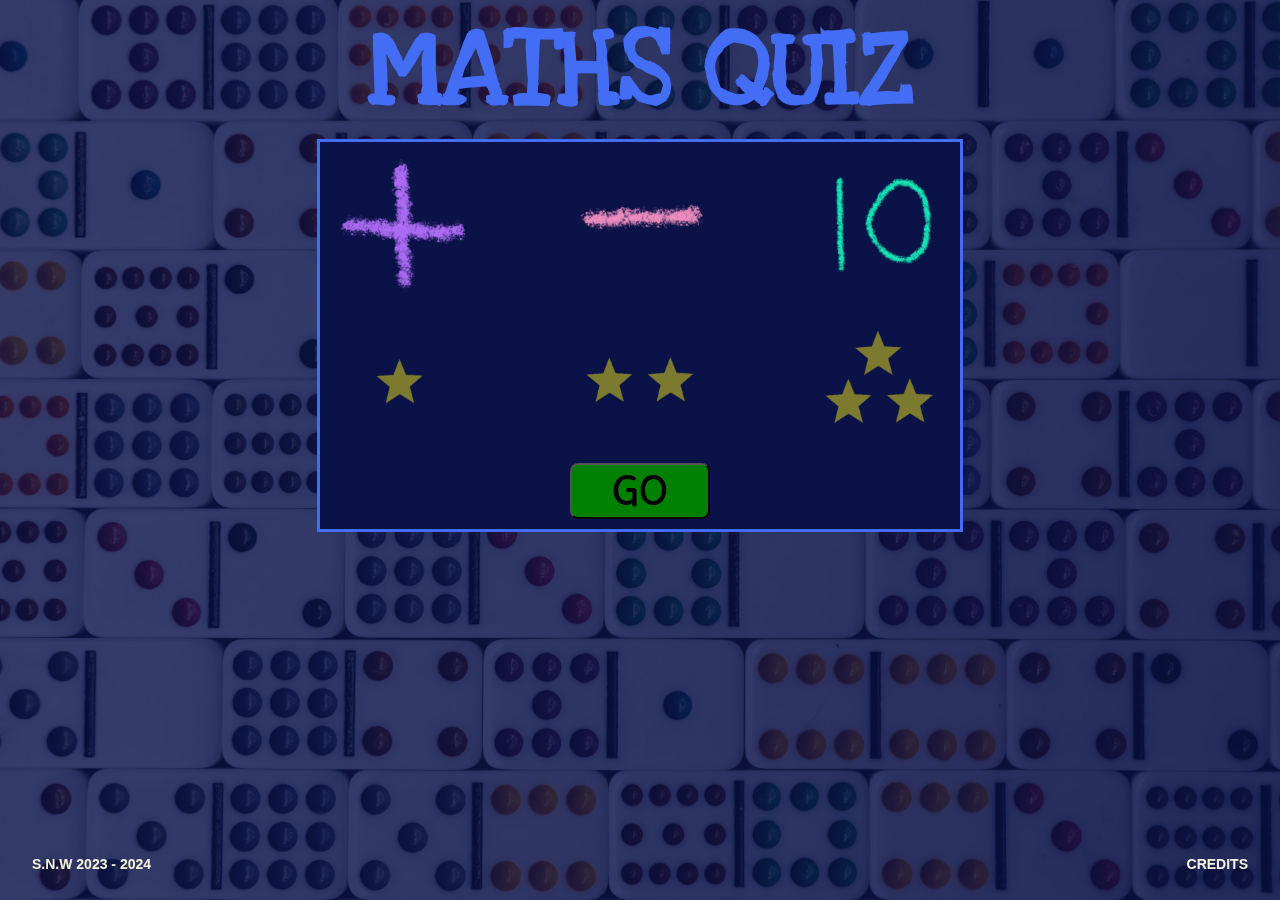
<file: index.html>
<!DOCTYPE html>
<html>
  <head>
    <title>Maths Quiz</title>
    <link href="./resources/css/style.css" rel="stylesheet" type="text/css">
  </head>
  <!-- Function called on load to have radios all unchecked by default -->
  <body onload="uncheckAll()">
    <header>
      <h1>MATHS QUIZ</h1>
    </header>
    <main>
      <!-- For game setup -->
      <div id="game-selector" class="popup">
        <!-- For game selection -->
        <div id="game-mode">
          <input type="radio" id="adding" name="game-mode" value="adding" aria-label="Addition mode" />
          <label for="adding"><img src="resources/images/plus.png" alt="plus" /></label>
          <input type="radio" id="subtracting" name="game-mode" value="subtracting" aria-label="Subtraction mode" />
          <label for="subtracting"><img src="resources/images/minus.png" alt="take away" /></label>
          <input type="radio" id="friends-of-ten" name="game-mode" value="friends-of-ten" aria-label="Friends of Ten mode" />
          <label for="friends-of-ten"><img src="resources/images/ten.png" alt="friends of ten" /></label>
        </div>
        <!-- For game difficulty -->
        <div id="difficulty-mode">
          <input type="radio" class="disabled" id="easy" name="difficulty" value="easy" aria-label="Easy Difficulty" />
          <label for="easy"><img src="resources/images/easy.png" alt="easy" /></label>
          <input type="radio" class="disabled" id="medium" name="difficulty" value="medium" aria-label="Medium Difficulty" />
          <label for="medium"><img src="resources/images/medium.png" alt="friends of ten" /></label>
          <input type="radio" class="disabled" id="hard" name="difficulty" value="hard" aria-label="Hard Difficulty" />
          <label for="hard"><img src="resources/images/hard.png" alt="friends of ten" /></label>
        </div>
        <!-- Begins game -->
        <button id="go-button">GO</button>
      </div>

      <!-- For results after a game -->
      <div id="results-container" class="popup" aria-label="Results">
        <div id="results-display">
          <div id="results"><!-- Results go here -->
            <div class="question"></div>
            <div class="question"></div>
            <div class="question"></div>
            <div class="question"></div>
            <div class="question"></div>
            <div class="question"></div>
            <div class="question"></div>
            <div class="question"></div>
            <div class="question"></div>
            <div class="question"></div>
          </div>
          <div id="score"><!-- Score goes here --></div>
          <!-- Returns to game selection panel -->
          <button id="ok-button">OK</button>
        </div>
      </div>

      <!-- Credits screen, initially hidden -->
      <div id="credits" class="popup" hidden>
        <p>Created By Simon Windsor 2023</p>
        <p>Sound Effects from <a href="https://pixabay.com/">Pixabay</a>
           with credit to <a href="https://pixabay.com/users/u_31vnwfmzt6-31480456/?utm_source=link-attribution&amp;utm_medium=referral&amp;utm_campaign=music&amp;utm_content=126627">u_31vnwfmzt6</a> and <a href="https://pixabay.com/users/universfield-28281460/?utm_source=link-attribution&amp;utm_medium=referral&amp;utm_campaign=music&amp;utm_content=142971">UNIVERSFIELD</a></p>

        <p>Images from <a href="https://pixabay.com/">Pixabay</a> and <a href="https://unsplash.com/">Unsplash</a> with credit to <a href="https://pixabay.com/users/billithecat-7996303/?utm_source=link-attribution&amp;utm_medium=referral&amp;utm_campaign=image&amp;utm_content=4008068">Nina Garman</a> and <a href="https://unsplash.com/@rocinante_11">Mick Haupt</a></p>

        <br><span id="close-credits">CLOSE</span>
      </div>

      <!-- For all the game controls and features -->
      <div id="game-container">
        <!-- Makes a number pad -->
        <div id="button-pad">
          <button class="number-btn" id="7" value="7">7</button>
          <button class="number-btn" id="8" value="8">8</button>
          <button class="number-btn" id="9" value="9">9</button>
          <button class="number-btn" id="4" value="4">4</button>
          <button class="number-btn" id="5" value="5">5</button>
          <button class="number-btn" id="6" value="6">6</button>
          <button class="number-btn" id="1" value="1">1</button>
          <button class="number-btn" id="2" value="2">2</button>
          <button class="number-btn" id="3" value="3">3</button>
          <button class="number-btn" id="0" value="0">0</button>
          <button id="clear">CLEAR</button>
          <button id="enter">ENTER</button>
        </div>
        <!-- For displaying maths problem and user input -->
        <div id="problem-and-input">
          <div id="problem-panel"><span id="problem" aria-label="Problem Panel"><!-- Where maths problem is displayed --></span></div>
          <div id="input-panel"><span id="input" aria-label="Answer Panel"><!-- Where number input is displayed --></span></div>
        </div>
        <!-- Displays progress through game. Colours each segment green per question -->
        <div id="progress-bar">
          <div class="progress-segment"></div>
          <div class="progress-segment"></div>
          <div class="progress-segment"></div>
          <div class="progress-segment"></div>
          <div class="progress-segment"></div>
          <div class="progress-segment"></div>
          <div class="progress-segment"></div>
          <div class="progress-segment"></div>
          <div class="progress-segment"></div>
          <div class="progress-segment"></div>
        </div>
        <!-- Leaves current game -->
        <button id="quit">GO BACK</button>
      </div>
    </main>
    <footer>
      <span>S.N.W 2023 - 2024</span><span id="open-credits" role="button">CREDITS</span>
    </footer>
    <script src="./resources/js/game.js"></script>
  </body>
</html>
</file>
<file: resources/css/style.css>
/* Import other style sheets */
@import "popups.css";
@import "game-controls.css";
@import "footer.css";

/* Fonts */
@font-face {
  font-family: sister;
  src: url(../fonts/Love_Ya_Like_A_Sister/LoveYaLikeASister-Regular.ttf);
}

@font-face {
  font-family: sniglet;
  src: url(../fonts/Sniglet/Sniglet-Regular.ttf);
}

/* Univeral Styles */
html {
  height: 100vh;
  font-size: 20px;
  font-family: Arial, sans-serif;
  color: #000000;
  background-image: url(../images/background.jpg);
  background-position: center;
  background-size: cover;
}

body {
  position: absolute;
  margin: 0;
  width: 100%;
  height: 100vh;
  background-color: rgba(10, 18, 71, 80%);
  background-size: cover;
}

h1 {
  color: #446DF6;
  margin: 0;
  text-align: center;
  font-family: sister, Helvetica, sans-serif;
  font-size: 8rem;
}

main {
  width: 100%;
}

button {
  border-radius: 0.6rem;
  cursor: pointer;
  font-family: sniglet, Arial, sans-serif;
  color: inherit;
  padding: 0;
  /* Disable text selection in buttons for touch devices */
  -webkit-user-select: none;
  -ms-user-select: none;
  user-select: none;
  /* Disable double-tap zoom for touch devices */
  touch-action: manipulation;
}

@media screen and (max-width: 1600px) {
  html {
    font-size: 16px;  
  }
}

@media screen and (max-width: 1400px) {
  html {
    font-size: 14px;  
  }
}

@media screen and (max-width: 1200px) {
  html {
    font-size: 12px;  
  }
}

@media screen and (max-width: 1000px) {
  html {
    font-size: 11px;  
  }
}

@media screen and (max-width: 900px) {
  html {
    font-size: 10px;  
  }
}

@media screen and (max-width: 800px) {
  html {
    font-size: 9px;  
  }
}

@media screen and (max-width: 700px) {
  html {
    font-size: 8px;  
  }
}

@media screen and (max-width: 600px) {
  html {
    font-size: 7px;  
  }
}

@media screen and (max-width: 500px) {
  html {
    font-size: 6px;  
  }
}

@media screen and (max-width: 400px) {
  html {
    font-size: 5px;  
  }
}

@media screen and (orientation: portrait) {
  h1 {
    font-size: 10rem;
  }
  
  button {
    border-radius: 1.5rem;
  }
}
</file>
